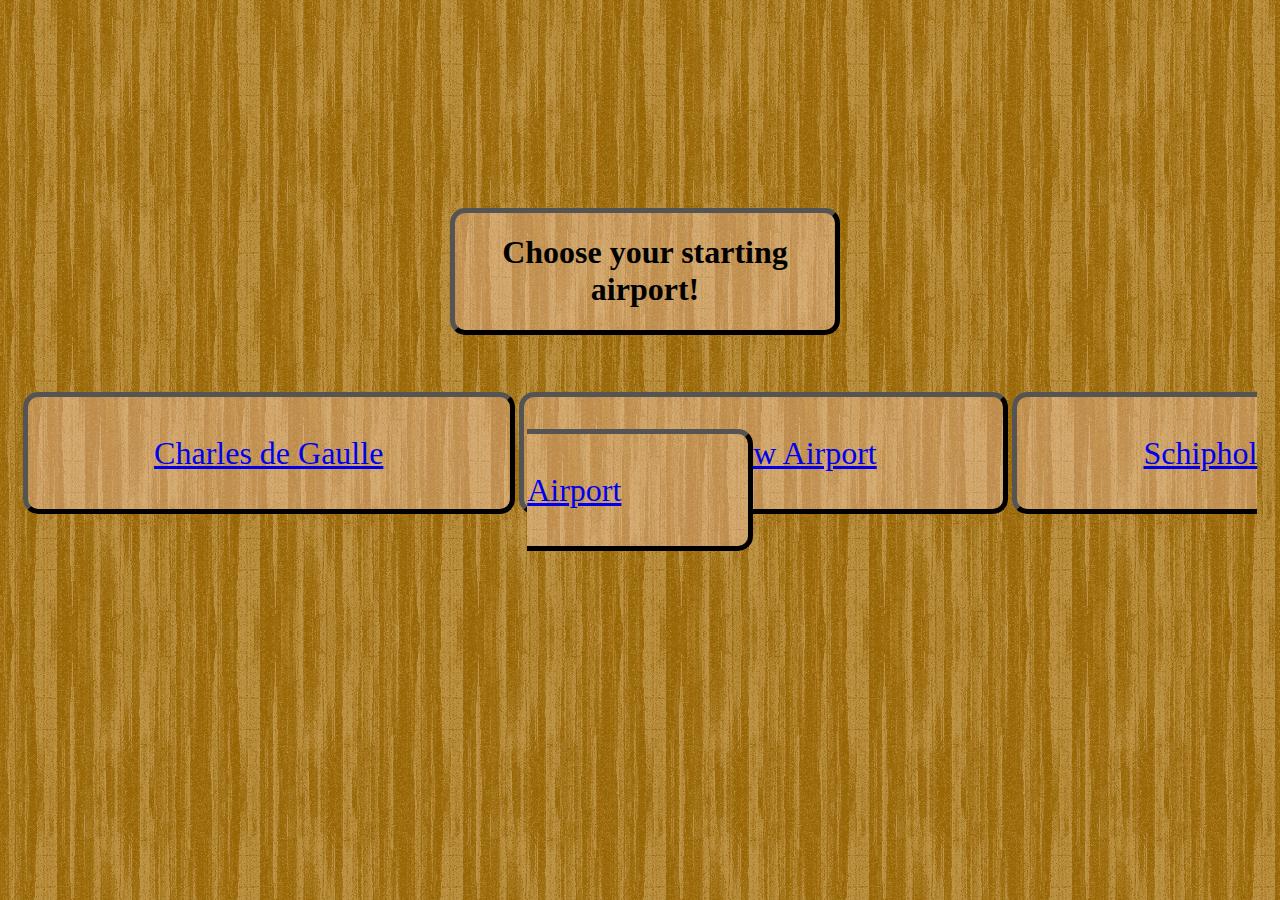
<file: VirtualPilot/index.html>
<!DOCTYPE html>
<html>
    <head>
        <title>
            Choose your Starting Airport
          </title>
    </head>
    <body id="indexBackground">
        <link href="CSS/Stylesheet.css" rel="Stylesheet">
        <div class="spacemaker"></div>
        <div class="spacemaker"></div>
        <div id="indexTitle">
        <h1>Choose your starting airport!</h1> 
        </div>
        <div class="spacemaker"></div>    
        <div id="buttonMenu">
            <a class="indexRef" href="CDG.html">Charles de Gaulle</a>
            <a class="indexRef" href="Heathrow.html">Heathrow Airport</a>
            <a class="indexRef" href="Schiphol.html">Schiphol Airport</a>
        </div>
    </body>
</file>
<file: VirtualPilot/CSS/Stylesheet.css>
h1 {text-align:center;
  font-family: verdana;}
h3 {color: black;
    font-size: 150%;}
p {color: black;
   font-family: verdana;}

#googleMap {
  border: 5px outset black;
  width: 60%;
  float: right;
  height: 800px;
  display: flex;
  justify-content: center;
  align-items: center;
  border-radius: 40px 40px 40px 40px;
  background-color: #fff;
  position: relative;
}

#controlDiv {
  border: 5px outset black;
  width: 30%;
  float: left;
  height: 200px;
  text-align: center;
  border-radius: 40px 40px 40px 40px;
  background-color: #fff;
}

.spacemaker {
  padding-bottom: 50px;
  padding-top: 50px;
}

#infoDiv {
  border: 5px outset black;
  width: 30%;
  float: left;
  height: auto;
  text-align: center;
  border-radius: 40px;
  background-color: #fff;
  margin-bottom: 10px;
  margin-top: 20px;
}

#ControlTable {
  margin: 0 auto;
  border-radius: 40px;
  background-color: #fff;
}

button {background-color: azure;}

.startingButton {
  border: 5px outset black;
  border-radius: 15px 15px 15px 15px;
  text-align: center;
  width: 60%;
  height: 40%;
  font-size: 100%;
  font-family: verdana;
  display: inline-block;
  max-width: 250px;
}
.startingButton:hover {
  background-color: #2980B9;
}

/* Dropdown Button */
.dropbtn {
  background-color: #3498DB;
  color: white;
  padding: 16px;
  font-size: 16px;
  border: none;
  cursor: pointer;
}

/* Dropdown button on hover & focus */
.dropbtn:hover, .dropbtn:focus {
  background-color: #2980B9;
}

/* The container <div> - needed to position the dropdown content */
.dropdown {
  position: relative;
  display: inline-block;
}

/* Dropdown Content (Hidden by Default) */
.dropdown-content {
  display: none;
  position: absolute;
  background-color: #f1f1f1;
  min-width: 160px;
  box-shadow: 0px 8px 16px 0px rgba(0,0,0,0.2);
  z-index: 1;
}

/* Links inside the dropdown */
.dropdown-content a {
  color: black;
  padding: 12px 16px;
  text-decoration: none;
  display: block;
}

/* Change color of dropdown links on hover */
.dropdown-content a:hover {background-color: #ddd}

/* Show the dropdown menu (use JS to add this class to the .dropdown-content container when the user clicks on the dropdown button) */
.show {display:block;}


.indexRef {
  width: 100%;
  height: 70%;
  background-color: rgb(189, 140, 76);
background-image: url("wood-pattern.png");
  border-radius: 15px 15px 15px 15px;
  border: 5px outset black;
  text-align: center;
  padding: 3% 10%;
  font-size: 200%;
}

.indexRef:hover{
  background-color: rgb(240, 173, 90);
}

.takeoff {
  border: 5px outset black;
  border-radius: 15px 15px 15px 15px;
  text-align: center;
  width: 70%;
  height: 15%;
  font-size: 150%;
  font-family: verdana;
}
.takeoff:hover {
  background-color: #2980B9;
}
.Input {
  display: inline-block;
  flex-wrap: wrap;
  justify-content: space-evenly;
  height: 30%;
  width: 100%;
}

#buttonMenu {
  display: inline-block;
  flex-wrap: wrap;
  justify-content: space-evenly;
  text-align: center;
  height: 80%;
  width: 100%;
}

#indexBackground {
  background-color: #966504;
background-image: url("wood-pattern.png");
/* This is mostly intended for prototyping; please download the pattern and re-host for production environments. Thank you! */
}

#indexTitle {
  border: 5px outset black;
  width: 30%;
  height: 100%;
  font-family:'Gill Sans', 'Gill Sans MT', Calibri, 'Trebuchet MS', sans-serif;
  border-radius: 15px 15px 15px 15px;
  text-align: center;
  background-color: rgb(189, 140, 76);
  background-image: url("wood-pattern.png");
  font-size: 100%;
  margin: 0% 35%;
}
</file>
